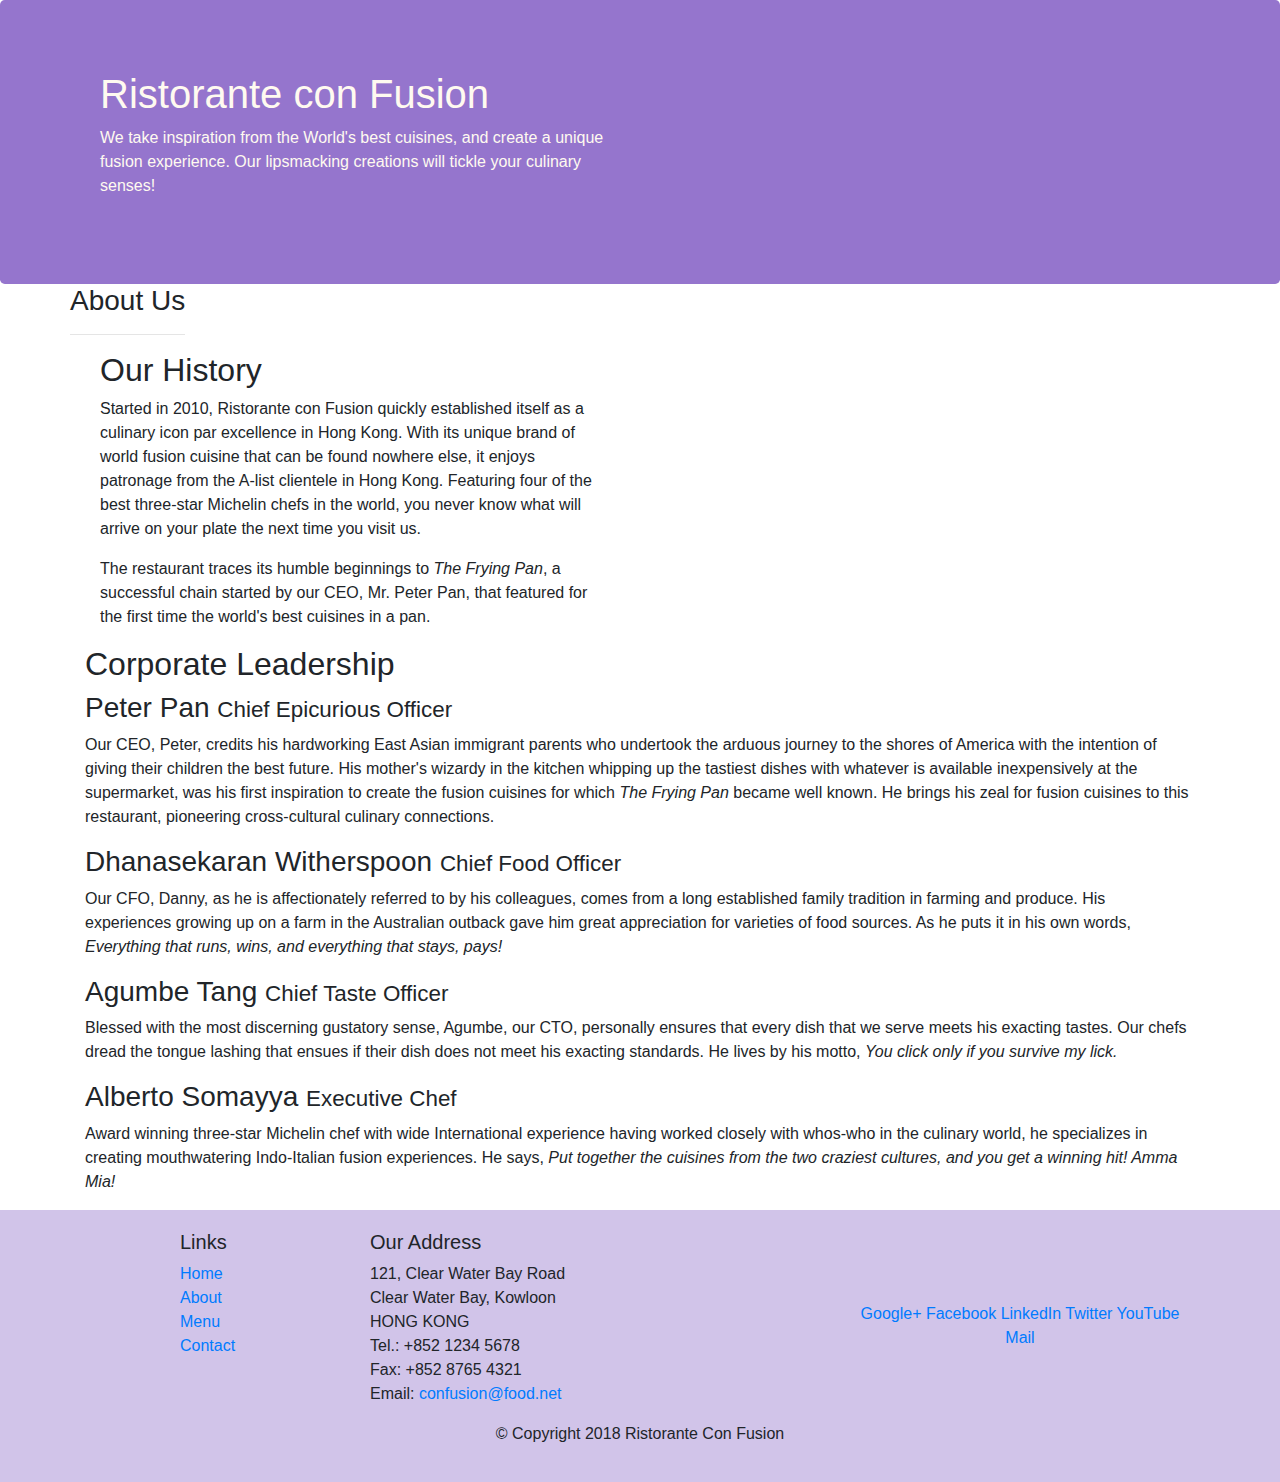
<file: assignment-1/index.html>
<!DOCTYPE html>
<html lang="en">

<head>

     <!-- Required meta tags always come first -->
    <meta charset="utf-8">
    <meta name="viewport" content="width=device-width, initial-scale=1, shrink-to-fit=no">
    <meta http-equiv="x-ua-compatible" content="ie=edge">

    <title>Ristorante Con Fusion: About Us</title>
    <link rel="stylesheet" href="https://stackpath.bootstrapcdn.com/bootstrap/4.4.1/css/bootstrap.min.css">
    <style>
    .row-header {
    margin: 0px auto;
    padding: 0px auto;
}

.row-content {
    margin: 0px auto;
    padding: 50px 0px 50px 0px;
    border-bottom: 1px ridge;
    min-height: 400px;
}

.footer{
    background-color: #d1c4e9;
    margin: 0px auto;
    padding: 20px 0px 20px 0px;
}

.jumbotron{
    padding: 70px 30px 70px 30px;
    margin: 0px;
    background: #9575cd;
    color: floralwhite;
}

.address{
    font-size: 80%;
    margin:0px;
    color: #0f0f0f;
}
    </style>

</head>

<body>

    <header class="jumbotron">
        <div class="container">
            <div class="row row-header">
                <div class="col-12 col-sm-6">
                    <h1>Ristorante con Fusion</h1>
                    <p>We take inspiration from the World's best cuisines, and create a unique fusion experience. Our lipsmacking creations will tickle your culinary senses!</p>
                </div>
                <div class="col-12 col-sm">
                </div>
            </div>
        </div>
    </header>

    <div class="container">
        <div class="row">
            <div>
               <h3>About Us</h3>
               <hr>
            </div>
        </div>

        <div class="container">
            <div class="row col-12 col-sm-6">
                <h2>Our History</h2>
                <p>Started in 2010, Ristorante con Fusion quickly established itself as a culinary icon par excellence in Hong Kong. With its unique brand of world fusion cuisine that can be found nowhere else, it enjoys patronage from the A-list clientele in Hong Kong.  Featuring four of the best three-star Michelin chefs in the world, you never know what will arrive on your plate the next time you visit us.</p>
                <p>The restaurant traces its humble beginnings to <em>The Frying Pan</em>, a successful chain started by our CEO, Mr. Peter Pan, that featured for the first time the world's best cuisines in a pan.</p>
            </div>
            <div>
            </div>
        </div>


        <div>
            <div >
                <h2>Corporate Leadership</h2>
                <h3>Peter Pan <small>Chief Epicurious Officer</small></h3>
                <p class="d-sm-block d-none">Our CEO, Peter, credits his hardworking East Asian immigrant parents who undertook the arduous journey to the shores of America with the intention of giving their children the best future. His mother's wizardy in the kitchen whipping up the tastiest dishes with whatever is available inexpensively at the supermarket, was his first inspiration to create the fusion cuisines for which <em>The Frying Pan</em> became well known. He brings his zeal for fusion cuisines to this restaurant, pioneering cross-cultural culinary connections.</p>
                <h3>Dhanasekaran Witherspoon <small>Chief Food Officer</small></h3>
                <p class="d-sm-block d-none">Our CFO, Danny, as he is affectionately referred to by his colleagues, comes from a long established family tradition in farming and produce. His experiences growing up on a farm in the Australian outback gave him great appreciation for varieties of food sources. As he puts it in his own words, <em>Everything that runs, wins, and everything that stays, pays!</em></p>
                <h3>Agumbe Tang <small>Chief Taste Officer</small></h3>
                <p class="d-sm-block d-none">Blessed with the most discerning gustatory sense, Agumbe, our CTO, personally ensures that every dish that we serve meets his exacting tastes. Our chefs dread the tongue lashing that ensues if their dish does not meet his exacting standards. He lives by his motto, <em>You click only if you survive my lick.</em></p>
                <h3>Alberto Somayya <small>Executive Chef</small></h3>
                <p class="d-sm-block d-none">Award winning three-star Michelin chef with wide International experience having worked closely with whos-who in the culinary world, he specializes in creating mouthwatering Indo-Italian fusion experiences. He says, <em>Put together the cuisines from the two craziest cultures, and you get a winning hit! Amma Mia!</em></p>
            </div>
       </div>

    </div>

    <footer class="footer">
        <div class="container">
            <div class="row">
                <div class="col-4 offset-1 col-sm-2">
                    <h5>Links</h5>
                    <ul class="list-unstyled">
                        <li><a href="#">Home</a></li>
                        <li><a href="#">About</a></li>
                        <li><a href="#">Menu</a></li>
                        <li><a href="#">Contact</a></li>
                    </ul>
                </div>
                <div class="col-7 col-sm-5">
                    <h5>Our Address</h5>
                    <address>
                      121, Clear Water Bay Road<br>
                      Clear Water Bay, Kowloon<br>
                      HONG KONG<br>
                      Tel.: +852 1234 5678<br>
                      Fax: +852 8765 4321<br>
                      Email: <a href="mailto:confusion@food.net">confusion@food.net</a>
                   </address>
                </div>
                <div class="col-12 col-sm-4 align-self-center">
                    <div class="text-center">
                        <a href="http://google.com/+">Google+</a>
                        <a href="http://www.facebook.com/profile.php?id=">Facebook</a>
                        <a href="http://www.linkedin.com/in/">LinkedIn</a>
                        <a href="http://twitter.com/">Twitter</a>
                        <a href="http://youtube.com/">YouTube</a>
                        <a href="mailto:">Mail</a>
                    </div>
                </div>
           </div>
           <div class="row justify-content-center">
                <div class="col-auto">
                    <p>© Copyright 2018 Ristorante Con Fusion</p>
                </div>
           </div>
        </div>
    </footer>

</body>

</html>
</file>
